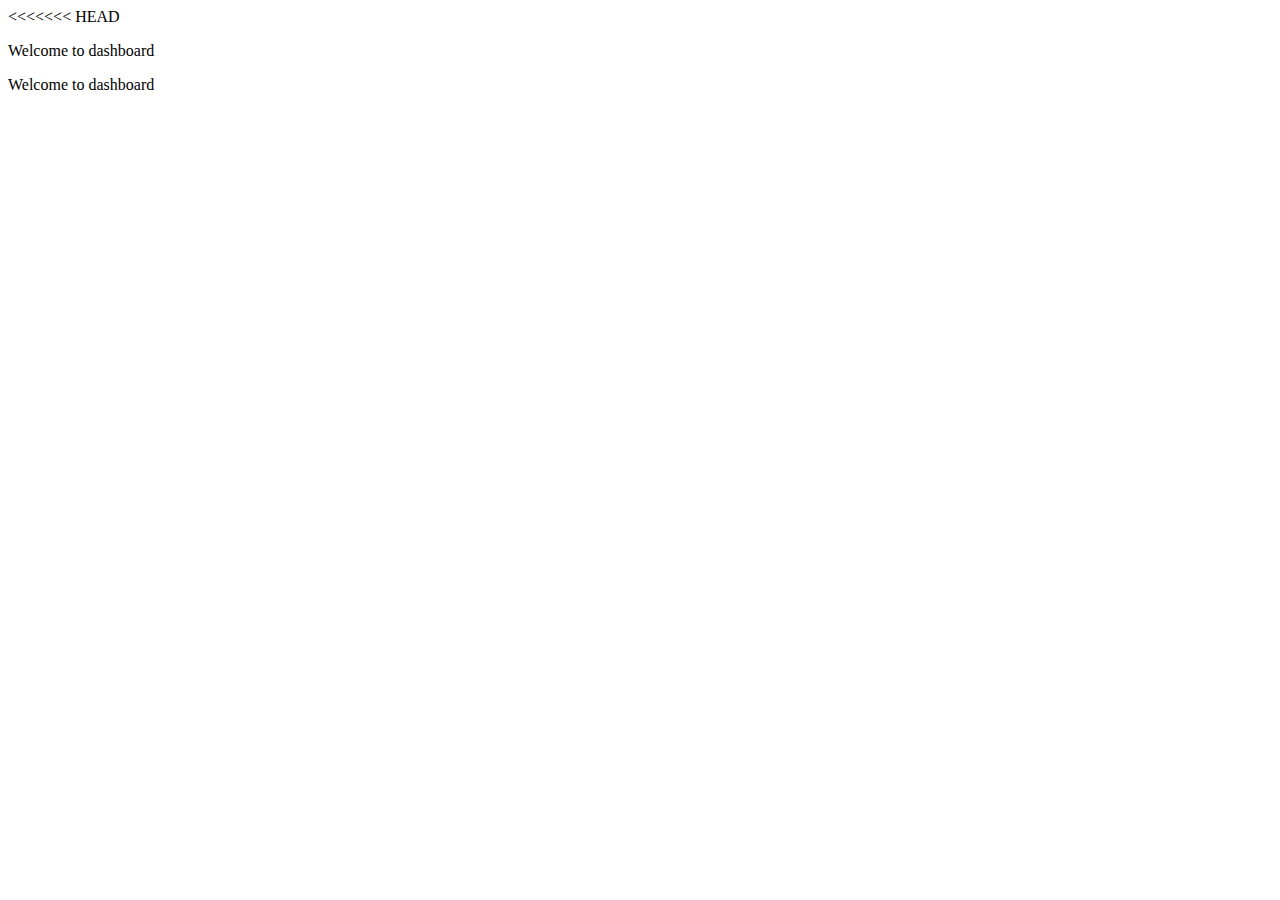
<file: src/main/resources/templates/admin/dashboard.html>
<!DOCTYPE html>
<html lang="en" xmlns:th="http://www.thymeleaf.org">
<head th:replace="fragments/adminSidebar :: head">

<head th:replace="fragments/cssimport :: head">

</head>

<<<<<<< HEAD
<body>     
    <p>Welcome to dashboard </p>

<div th:replace="fragments/adminSidebar :: sidebar"> </div>
    <div class="container-fluid pl-0">
        <div th:replace="fragments/topnavbar :: topnavbar"> </div>
        <p>Welcome to dashboard </p>
    </div>
</body>

</html>
</file>
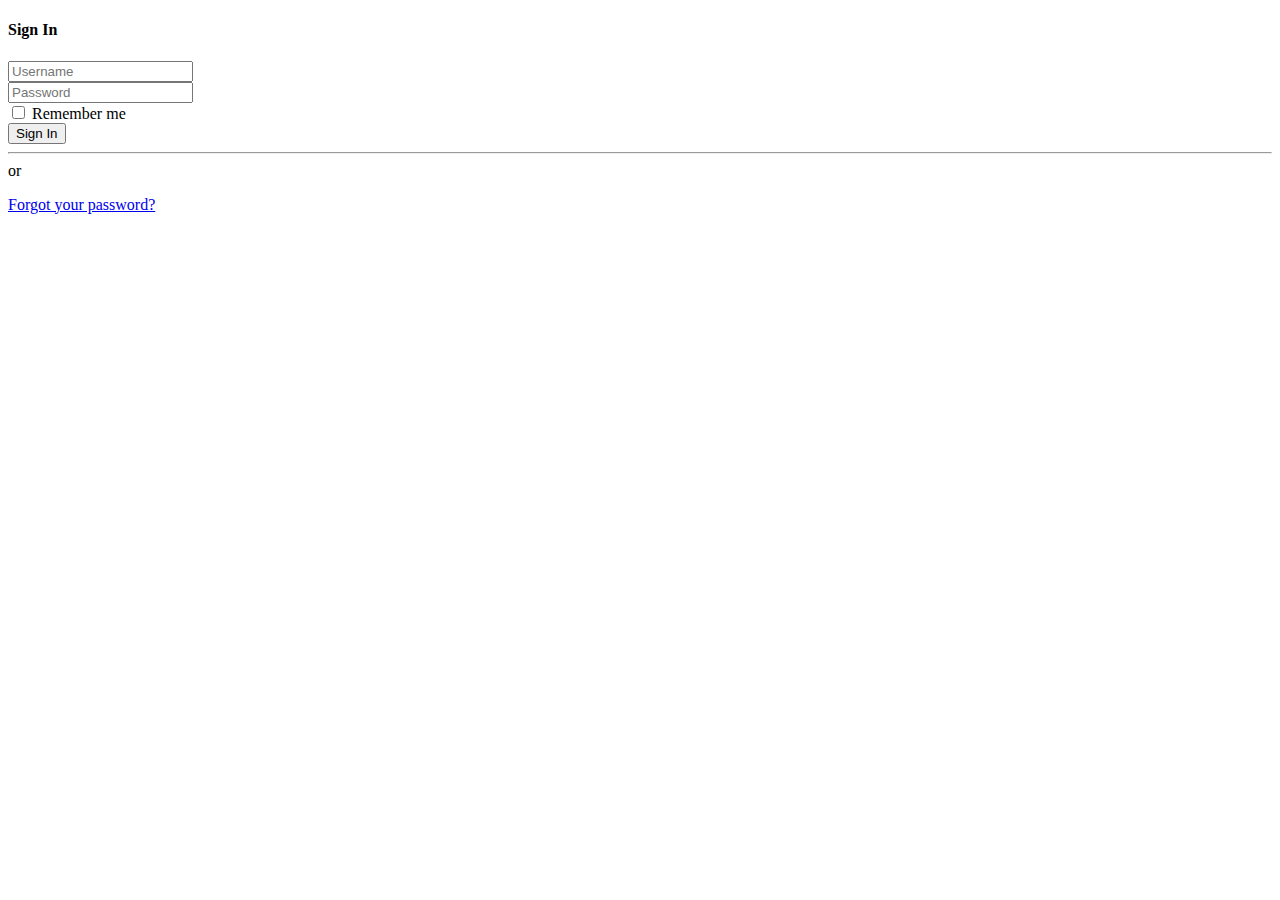
<file: src/main/resources/templates/teacher/login.html>
<!DOCTYPE html>
<html lang="en" xmlns:th="http://www.thymeleaf.org">

<head>

    <head th:replace="fragments/cssimport :: head">
    </head>

    <body>
    </body>
    <div class="container-fluid pt-5 h-100vh">
        <div class="row mt-5  pb-5">
            <div class="col-sm-3 col-md-3 col-lg-3"></div>
            <div class="col-sm-5 col-md-5 col-lg-5">
                <div class="card rounded-25">
                    <div class="card-title">
                        <h4 class="text-center pt-5">Sign In</h4>
                    </div>
                    <div class="card-body pb-5">
                        <div class="pl-5 pr-5 ">
                            <form>
                                <div class="input-group mb-4">
                                    <input type="text" class="form-control inline-p30 line-h-23 rounded-25" placeholder="Username">
                                </div>
                                <div class="input-group mb-4">
                                    <input type="text" class="form-control inline-p30 line-h-23 rounded-25" placeholder="Password">
                                </div>
                                <div class="form-group form-check">
                                    <label class="form-check-label">
                                          <input class="form-check-input" type="checkbox"> Remember me
                                    </label>
                                </div>
                                <button type="submit" class="btn form-control btn-primary text-uppercase line-h-23 rounded-25">Sign In</button>
                            </form>
                            <div class="login-or">
                                <hr class="hr-or">
                                <span class="span-or">or</span>
                            </div>
                            <div class="form-group">
                                <p class="text-center"><a href="#" class=" text-primary">Forgot your password?</a></p>
                            </div>
                        </div>
                    </div>
                </div>
            </div>
            <div class="col-sm-3 col-md-3 col-lg-3"></div>
        </div>
    </div>

</html>
</file>
